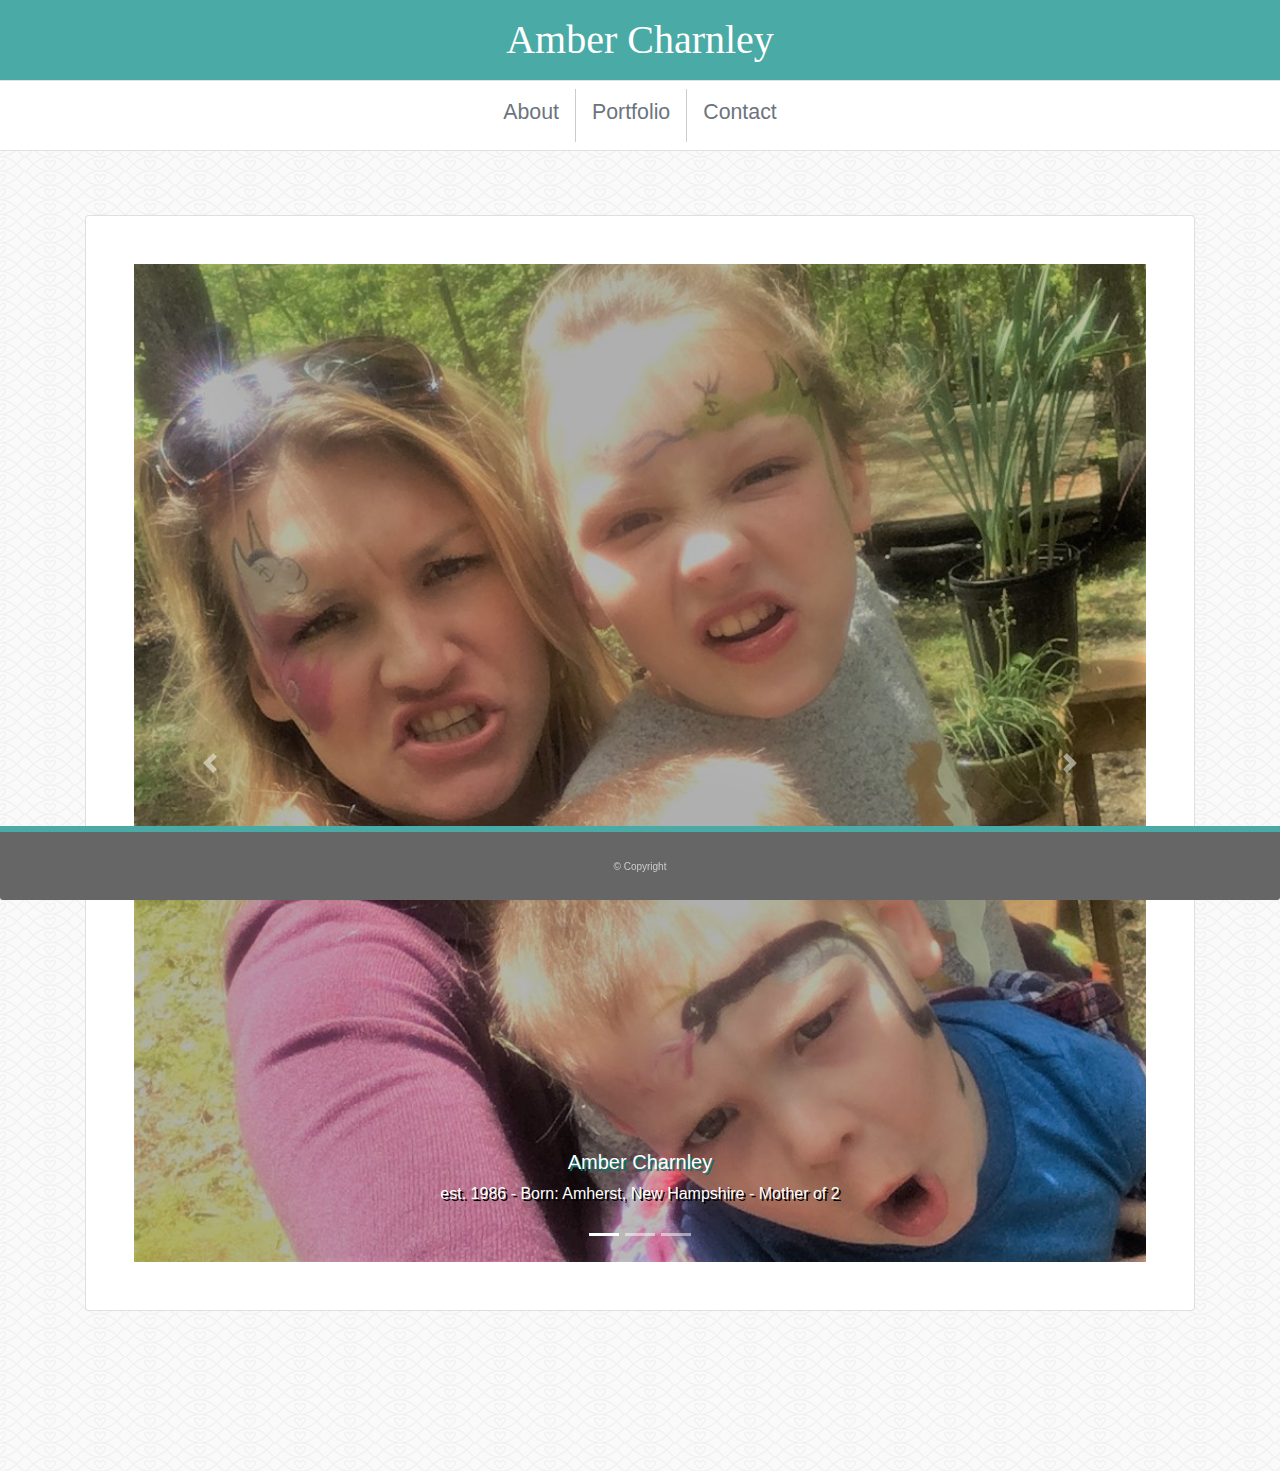
<file: index.html>
<!doctype html>
<html lang="en">

<head>
    <!-- Required meta tags -->
    <meta charset="utf-8">
    <meta name="viewport" content="width=device-width, initial-scale=1, shrink-to-fit=no">



    <!-- Bootstrap CSS -->
    <link rel="stylesheet" type="text/css" href="reset.css">
    <link rel="stylesheet" href="https://stackpath.bootstrapcdn.com/bootstrap/4.3.1/css/bootstrap.min.css"
        integrity="sha384-ggOyR0iXCbMQv3Xipma34MD+dH/1fQ784/j6cY/iJTQUOhcWr7x9JvoRxT2MZw1T" crossorigin="anonymous">
    <link rel="stylesheet" type="text/css" href="style.css">

    <title>Student Bio</title>
</head>

<body background="images/fishnets-and-hearts.png" class="text-center">

    <h1 id="heading" class="p-3 mb-0 border-bottom">
            Amber Charnley</h1>
            
   
        <div>
            <nav class="nav justify-content-center mt-0 border-bottom p-2">
                <a class="nav-link text-muted" href="about.html" id="aboutlink">About</a>
                <a class="nav-link text-muted" href="portfolio.html" id="portfoliolink">Portfolio</a>
                <a class="nav-link text-muted" href="contact.html">Contact</a>
            </nav>
        </div>
        <br>
        <br>
     <div class="container">
        <div class="card p-5">
            
                <div class="bd-example">
                        <div id="carouselExampleCaptions" class="carousel slide" data-ride="carousel">
                          <ol class="carousel-indicators">
                            <li data-target="#carouselExampleCaptions" data-slide-to="0" class="active"></li>
                            <li data-target="#carouselExampleCaptions" data-slide-to="1"></li>
                            <li data-target="#carouselExampleCaptions" data-slide-to="2"></li>
                          </ol>
                          <div class="carousel-inner">
                            <div class="carousel-item active">
                              <img src="images/chicklens.JPG" class="d-block w-100" id="chicklens" alt="easter-with-kids">
                              <div class="carousel-caption d-none d-md-block">
                                <h5>Amber Charnley</h5>
                                <p class="imagequote">est. 1986 - Born: Amherst, New Hampshire - Mother of 2 </p>
                              </div>
                            </div>
                            <div class="carousel-item">
                              <img src="images/Mason-Sumatra.JPG" class="d-block w-100" alt="mason-with-sumatra">
                              <div class="carousel-caption d-none d-md-block">
                                <h5>And the Girl Said...</h5>
                                <p class="imagequote">I'm not pretty enough, I'm not smart enough, I'm not brave enough, I'm not good enough</p>
                              </div>
                            </div>
                            <div class="carousel-item">
                              <img src="images/madison-pecos.JPG" class="d-block w-100" alt="madison-with-pecos">
                              <div class="carousel-caption d-none d-md-block">
                                <h5>And the Horse Said Back...</h5>
                                <p class="imagequote">Don't worry, I can fix all that. Just hang on!
                                </p>
                              </div>
                            </div>
                          <a class="carousel-control-prev" href="#carouselExampleCaptions" role="button" data-slide="prev">
                            <span class="carousel-control-prev-icon" aria-hidden="true"></span>
                            <span class="sr-only">Previous</span>
                          </a>
                          <a class="carousel-control-next" href="#carouselExampleCaptions" role="button" data-slide="next">
                            <span class="carousel-control-next-icon" aria-hidden="true"></span>
                            <span class="sr-only">Next</span>
                          </a>
                        </div>
                      </div>
           
            </div>
        </div>
        <br>
        <br>
        <br>
        <br>
        <br>
        <div class="card-footer fixed-bottom p-4" id="footer">
          <span> <a href="index.html"> © Copyright </a>
          </span>
        </div>
    </div>



    <!-- Optional JavaScript -->
    <!-- jQuery first, then Popper.js, then Bootstrap JS -->
    <script src="https://code.jquery.com/jquery-3.3.1.slim.min.js"
        integrity="sha384-q8i/X+965DzO0rT7abK41JStQIAqVgRVzpbzo5smXKp4YfRvH+8abtTE1Pi6jizo"
        crossorigin="anonymous"></script>
    <script src="https://cdnjs.cloudflare.com/ajax/libs/popper.js/1.14.7/umd/popper.min.js"
        integrity="sha384-UO2eT0CpHqdSJQ6hJty5KVphtPhzWj9WO1clHTMGa3JDZwrnQq4sF86dIHNDz0W1"
        crossorigin="anonymous"></script>
    <script src="https://stackpath.bootstrapcdn.com/bootstrap/4.3.1/js/bootstrap.min.js"
        integrity="sha384-JjSmVgyd0p3pXB1rRibZUAYoIIy6OrQ6VrjIEaFf/nJGzIxFDsf4x0xIM+B07jRM"
        crossorigin="anonymous"></script>
</body>

</html>
</file>
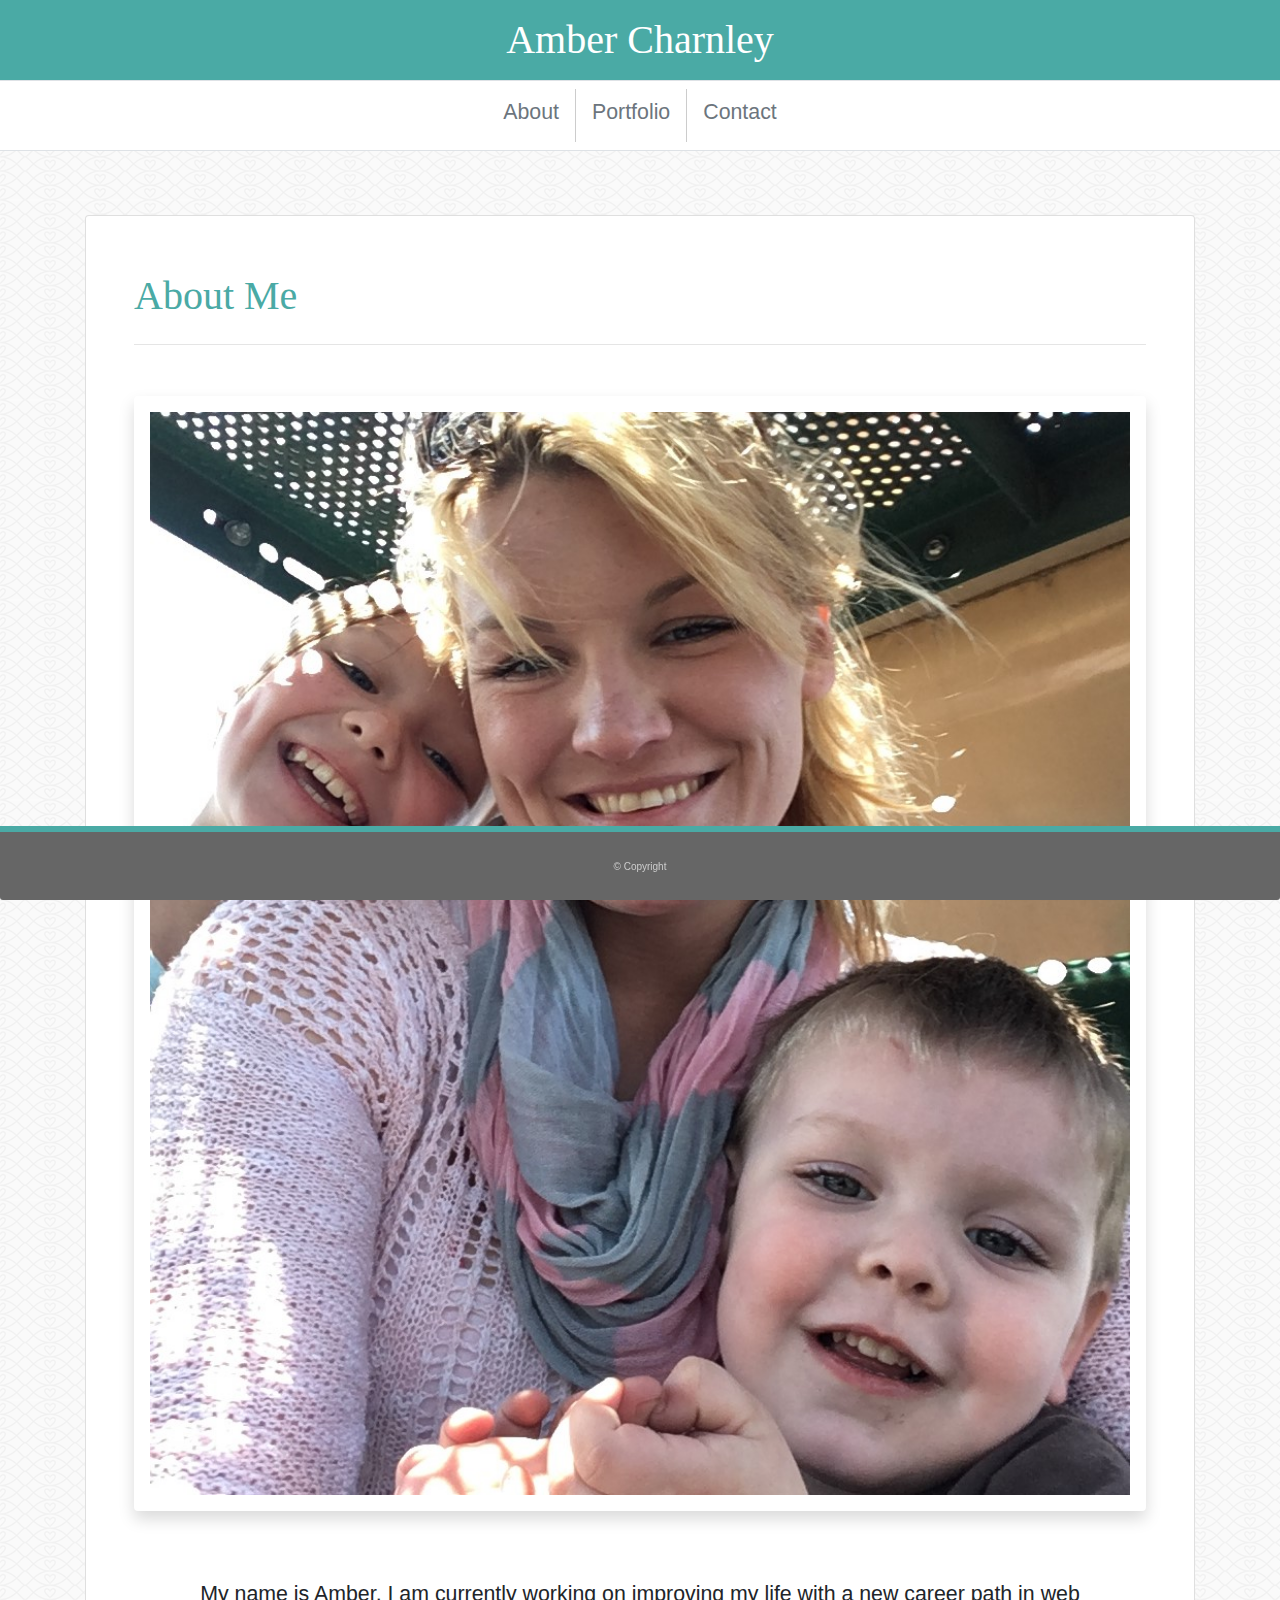
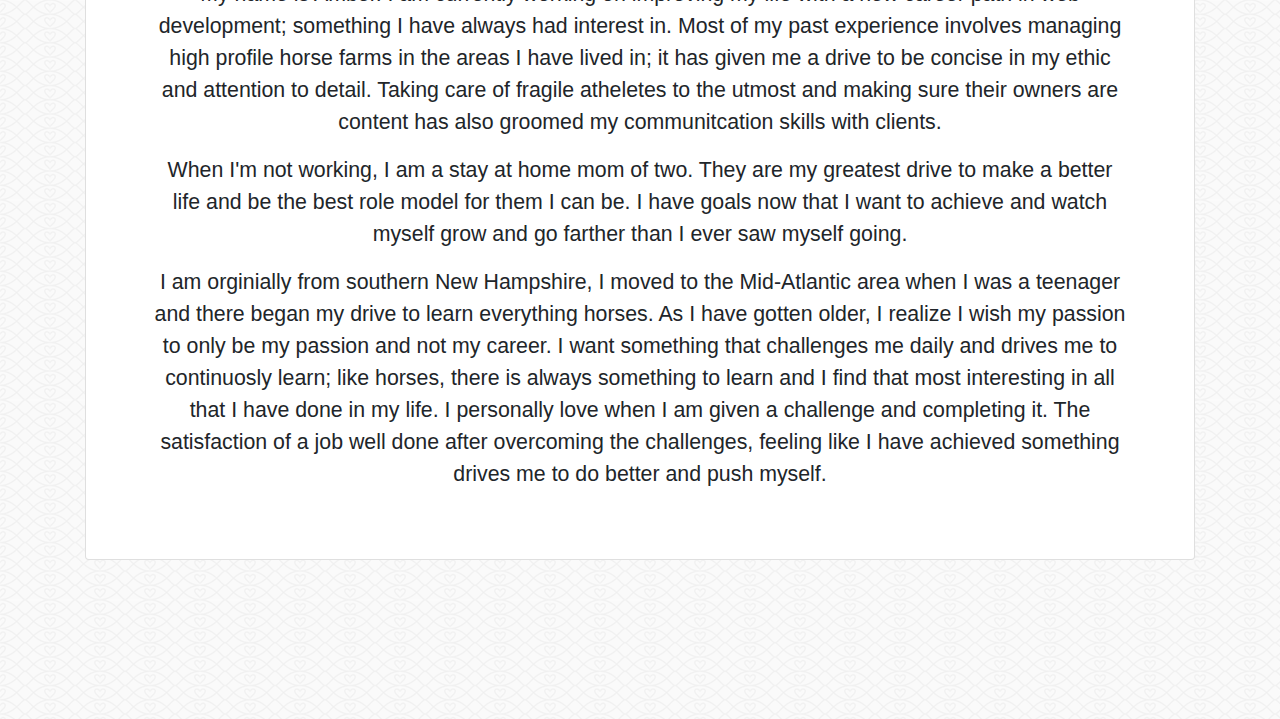
<file: about.html>
<!doctype html>
<html lang="en">

<head>
    <!-- Required meta tags -->
    <meta charset="utf-8">
    <meta name="viewport" content="width=device-width, initial-scale=1, shrink-to-fit=no">



    <!-- Bootstrap CSS -->
    <link rel="stylesheet" type="text/css" href="reset.css">
    <link rel="stylesheet" href="https://stackpath.bootstrapcdn.com/bootstrap/4.3.1/css/bootstrap.min.css"
        integrity="sha384-ggOyR0iXCbMQv3Xipma34MD+dH/1fQ784/j6cY/iJTQUOhcWr7x9JvoRxT2MZw1T" crossorigin="anonymous">
    <link rel="stylesheet" type="text/css" href="style.css">

    <title>Student Bio</title>
</head>

<body background="images/fishnets-and-hearts.png" class="text-center">

    <h1 id="heading" class="p-3 mb-0 border-bottom">
            Amber Charnley</h1>
            
   
        <div>
            <nav class="nav justify-content-center mt-0 border-bottom p-2">
                <a class="nav-link text-muted" href="about.html" id="aboutlink">About</a>
                <a class="nav-link text-muted" href="portfolio.html" id="portfoliolink">Portfolio</a>
                <a class="nav-link text-muted" href="contact.html">Contact</a>
            </nav>
        </div>
        <br>
        <br>
     <div class="container">
        <div class="card p-5">
            <h1 class="mt-2">
                About Me
            </h1>
            <hr>
            <br>
            <img src="images/cropped.jpeg" class="card-img-top shadow p-3 mb-5 bg-white rounded" alt="Me and kids">
            <div class="card-body">
                <p class="card-text">
                    My name is Amber. I am currently working on improving my life with a new career
                    path in web development; something I have always had interest in. Most of my past experience
                    involves managing high profile horse farms in the areas I have lived in; it has given me a drive to
                    be concise in my ethic and attention to detail. Taking care of fragile atheletes to the utmost and
                    making sure their owners are content has also groomed my communitcation skills with clients.
                </p>

                <p class="card-text">
                    When I'm not working, I am a stay at home mom of two. They are my greatest drive to make a better
                    life
                    and be the best role model for them I can be. I have goals now that I want to achieve and watch
                    myself
                    grow and go farther than I ever saw myself going.
                </p>
                <p class="card-text">
                    I am orginially from southern New Hampshire, I moved to the Mid-Atlantic area when I was a teenager
                    and
                    there began my drive to learn everything horses. As I have gotten older, I realize I wish my passion
                    to
                    only be my passion and not my career. I want something that challenges me daily and drives me to
                    continuosly learn; like horses, there is always something to learn and I find that most interesting
                    in
                    all that I have done in my life.
                    I personally love when I am given a challenge and completing it. The satisfaction of a job well done
                    after overcoming the challenges, feeling like I have achieved something drives me to do better and
                    push
                    myself.
                </p>
            </div>
        </div>
        <br>
        <br>
        <br>
        <br>
        <br>
        <div class="card-footer fixed-bottom p-4" id="footer">
                <span> <a href="index.html"> © Copyright </a>
                </span>
        </div>
    </div>



    <!-- Optional JavaScript -->
    <!-- jQuery first, then Popper.js, then Bootstrap JS -->
    <script src="https://code.jquery.com/jquery-3.3.1.slim.min.js"
        integrity="sha384-q8i/X+965DzO0rT7abK41JStQIAqVgRVzpbzo5smXKp4YfRvH+8abtTE1Pi6jizo"
        crossorigin="anonymous"></script>
    <script src="https://cdnjs.cloudflare.com/ajax/libs/popper.js/1.14.7/umd/popper.min.js"
        integrity="sha384-UO2eT0CpHqdSJQ6hJty5KVphtPhzWj9WO1clHTMGa3JDZwrnQq4sF86dIHNDz0W1"
        crossorigin="anonymous"></script>
    <script src="https://stackpath.bootstrapcdn.com/bootstrap/4.3.1/js/bootstrap.min.js"
        integrity="sha384-JjSmVgyd0p3pXB1rRibZUAYoIIy6OrQ6VrjIEaFf/nJGzIxFDsf4x0xIM+B07jRM"
        crossorigin="anonymous"></script>
</body>

</html>
</file>
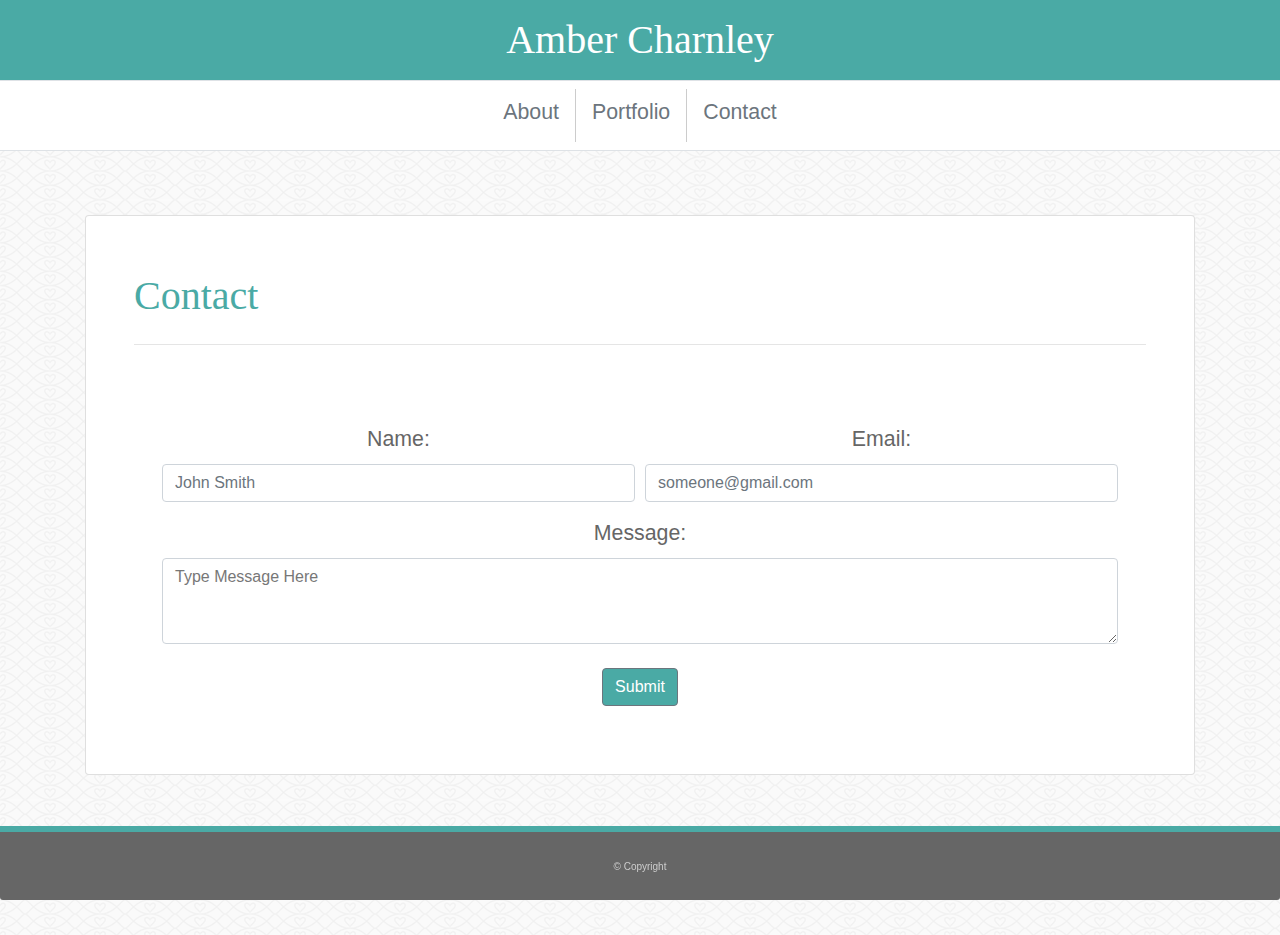
<file: contact.html>
<!doctype html>
<html lang="en">

<head>
    <!-- Required meta tags -->
    <meta charset="utf-8">
    <meta name="viewport" content="width=device-width, initial-scale=1, shrink-to-fit=no">



    <!-- Bootstrap CSS -->

    <link rel="stylesheet" href="https://stackpath.bootstrapcdn.com/bootstrap/4.3.1/css/bootstrap.min.css"
        integrity="sha384-ggOyR0iXCbMQv3Xipma34MD+dH/1fQ784/j6cY/iJTQUOhcWr7x9JvoRxT2MZw1T" crossorigin="anonymous">
    <link rel="stylesheet" type="text/css" href="style.css">

    <title>Student Bio</title>
</head>

<body background="images/fishnets-and-hearts.png" class="text-center">

    <h1 id="heading" class="p-3 mb-0 border-bottom">Amber Charnley</h1>
    
        <div>


            <nav class="nav  justify-content-center mt-0 border-bottom p-2">
                <a class="nav-link text-muted" href="about.html" id="aboutlink">About</a>
                <a class="nav-link text-muted" href="portfolio.html" id="portfoliolink">Portfolio</a>
                <a class="nav-link text-muted" href="contact.html">Contact</a>
            </nav>
        </div>
        <br>
        <br>
        <div class="container">

        <div class="card p-5">
            <h1 class="mt-2">Contact
            </h1>
            <hr style="color:black; height:2pt;"><br>
            <div class="card-body">
                <form style="color:#666666;">
                    <div class="form-row p-2">
                        <div class="col-md-6">
                            <label for="formGroupExampleInput">Name:</label>
                            <input type="text" class="form-control" id="formGroupExampleInput" placeholder="John Smith">
                        </div>
                        <div class="col-md-6">
                            <label for="formGroupExampleInput">Email:</label>
                            <input type="text" class="form-control" id="formGroupExampleInput"
                                placeholder="someone@gmail.com">
                        </div>
                    </div>
                    <div class="form-group p-2">
                        <label for="exampleFormControlTextarea1">Message:</label>
                        <textarea class="form-control" id="exampleFormControlTextarea1" rows="3"
                            style="color:#777777;;">Type Message Here</textarea>
                    </div>

                    <button type="button" class="btn btn-outline-secondary"
                        style="background-color: #4aaaa5;color:#ffffff;">Submit</button>
                </form>
            </div>
        </div>
        <br>
        <br>
        <br>
        <br>
        <br>
        <div class="card-footer fixed-bottom p-4" id="footer">
                <span> <a href="index.html"> © Copyright </a>
                </span>
        </div>
    </div>



    <!-- Optional JavaScript -->
    <!-- jQuery first, then Popper.js, then Bootstrap JS -->
    <script src="https://code.jquery.com/jquery-3.3.1.slim.min.js"
        integrity="sha384-q8i/X+965DzO0rT7abK41JStQIAqVgRVzpbzo5smXKp4YfRvH+8abtTE1Pi6jizo"
        crossorigin="anonymous"></script>
    <script src="https://cdnjs.cloudflare.com/ajax/libs/popper.js/1.14.7/umd/popper.min.js"
        integrity="sha384-UO2eT0CpHqdSJQ6hJty5KVphtPhzWj9WO1clHTMGa3JDZwrnQq4sF86dIHNDz0W1"
        crossorigin="anonymous"></script>
    <script src="https://stackpath.bootstrapcdn.com/bootstrap/4.3.1/js/bootstrap.min.js"
        integrity="sha384-JjSmVgyd0p3pXB1rRibZUAYoIIy6OrQ6VrjIEaFf/nJGzIxFDsf4x0xIM+B07jRM"
        crossorigin="anonymous"></script>
</body>

</html>
</file>
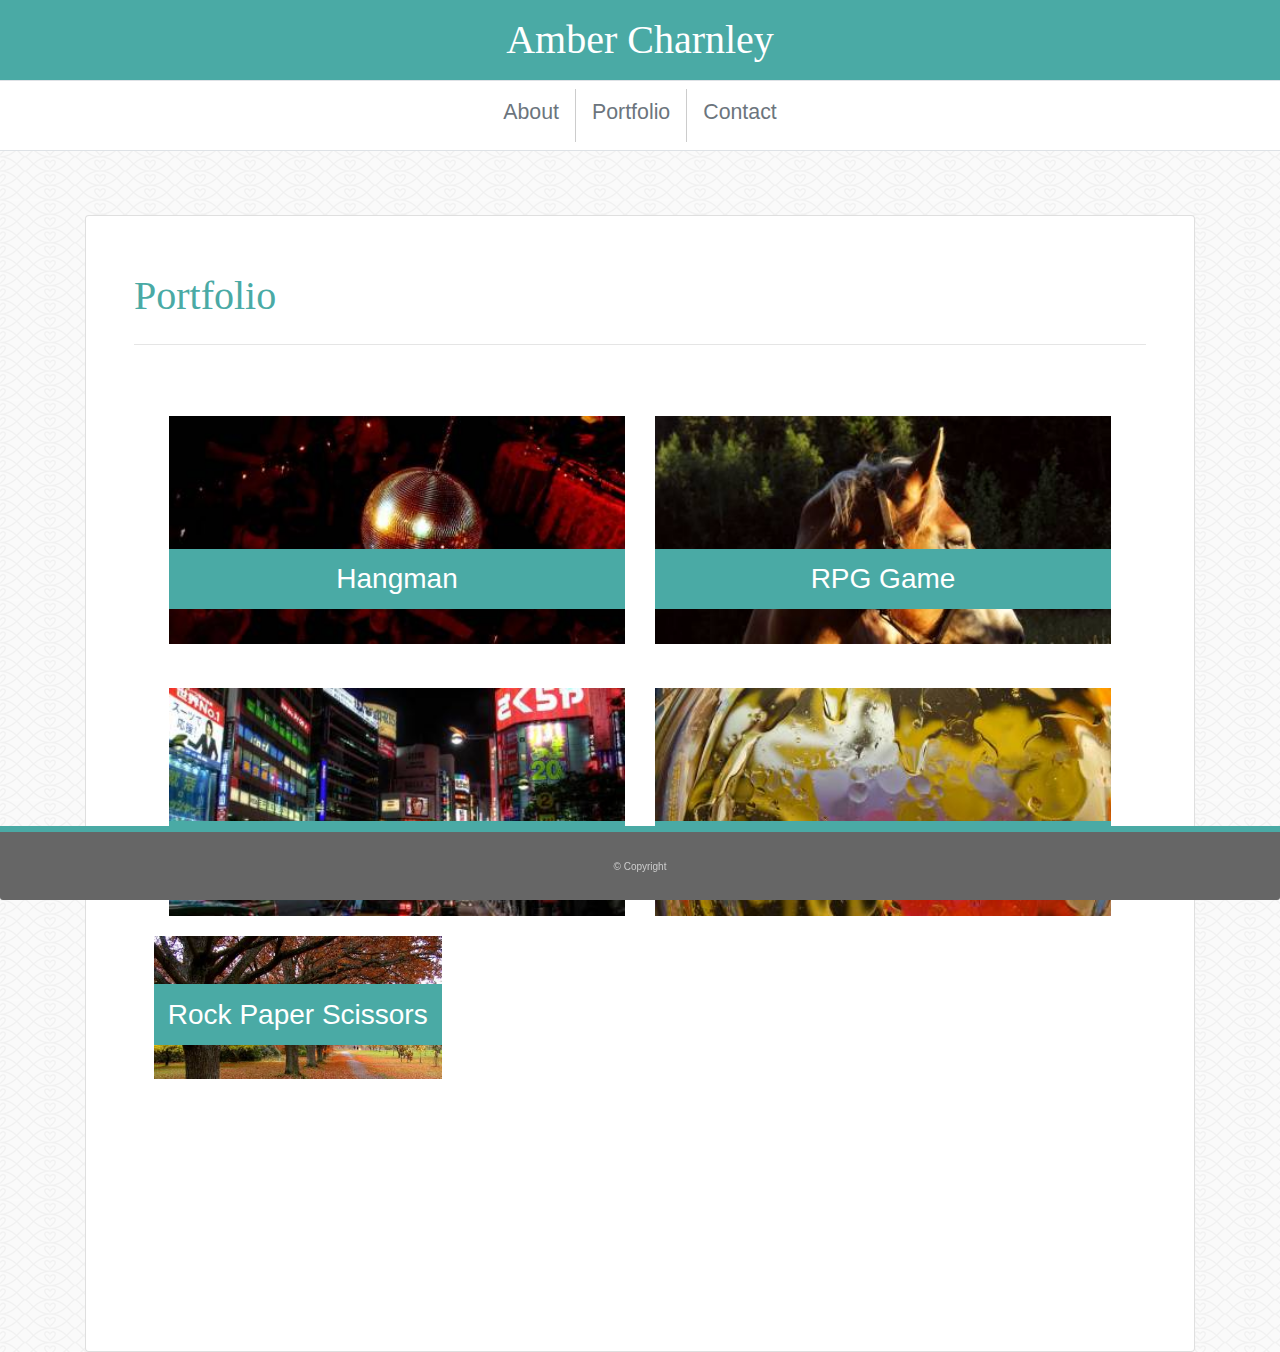
<file: portfolio.html>
<!doctype html>
<html lang="en">

<head>
    <!-- Required meta tags -->
    <meta charset="utf-8">
    <meta name="viewport" content="width=device-width, initial-scale=1, shrink-to-fit=no">



    <!-- Bootstrap CSS -->

    <link rel="stylesheet" href="https://stackpath.bootstrapcdn.com/bootstrap/4.3.1/css/bootstrap.min.css"
        integrity="sha384-ggOyR0iXCbMQv3Xipma34MD+dH/1fQ784/j6cY/iJTQUOhcWr7x9JvoRxT2MZw1T" crossorigin="anonymous">
    <link rel="stylesheet" type="text/css" href="style.css">
    <title>Student Bio</title>
</head>

<body background="images/fishnets-and-hearts.png" style="font-family: Arial, Helvetica, sans-serif; font-size:16pt;"
    class="text-center">


    <div>
        <h1 id="heading" class="p-3 mb-0 border-bottom">Amber Charnley</h1>

        <nav class="nav  justify-content-center mt-0 border-bottom p-2">
            <a class="nav-link text-muted" href="about.html" id="aboutlink">About</a>
            <a class="nav-link text-muted" href="portfolio.html" id="portfoliolink">Portfolio</a>
            <a class="nav-link text-muted" href="contact.html">Contact</a>
        </nav>
    </div>
    <div class="container">
        <br>
        <br>

        <div class="card p-5" id="content" >
            <h1 class="mt-2">Portfolio 
            </h1>
            <hr>
            <br>
            <div class="card-body">
                <div class="container">
                    <div class="row pb-4">
                        <div class="col-sm">
                            <div class="imagecontainer">
                                <a href="index.html">
                                    <img src="images/pixel4.jpg" class="img-fluid p-0 m-0" alt="Responsive image">
                                    <h3>
                                        Hangman</h3>
                                </a>
                            </div>
                        </div>
                        <div class="col-sm">
                            <div class="imagecontainer">
                                <a href="index.html">
                                    <img src="images/pixel2.jpg" class="img-fluid p-0 m-0" alt="Responsive image">
                                    <h3>
                                        RPG Game</h3>
                                </a>
                            </div>
                        </div>
                    </div>
                    <div class="row pb-4">
                        <div class="col-sm">
                            <div class="imagecontainer">
                                <a href="index.html">
                                    <img src="images/pixel1.jpg" class="img-fluid p-0 m-0" alt="Responsive image">
                                    <h3>
                                        Trivia Game</h3>
                                </a>
                            </div>
                        </div>
                        <div class="col-sm">
                            <div class="imagecontainer">
                                <a href="index.html">
                                    <img src="images/pixel5.jpg" class="img-fluid p-0 m-0" alt="Responsive image">
                                    <h3>
                                        Rutgers Info Widget</h3>
                                </a>
                            </div>
                        </div>
                    </d iv>
                    <div class="row">
                        <div class="col-sm">
                            <div class="imagecontainer">
                                <a href="index.html">
                                    <img src="images/pixel3.jpg" class="img-fluid p-0 m-0" alt="Responsive image">
                                    <h3>
                                        Rock Paper Scissors</h3>
                                </a>
                            </div>
                        </div>
                        <div class="col-sm">
                                <div id="ghost">
                                </div>
                            </div>
                    </div>
                </div>
            </div>
        </div>
        <br>
        <br>
        <br>
        <br>
        <br>
        <div class="card-footer fixed-bottom p-4" id="footer">
                <span> <a href="index.html"> © Copyright </a>
                </span>
        <br>
        </div>
    </div>



    <!-- Optional JavaScript -->
    <!-- jQuery first, then Popper.js, then Bootstrap JS -->
    <script src="https://code.jquery.com/jquery-3.3.1.slim.min.js"
        integrity="sha384-q8i/X+965DzO0rT7abK41JStQIAqVgRVzpbzo5smXKp4YfRvH+8abtTE1Pi6jizo"
        crossorigin="anonymous"></script>
    <script src="https://cdnjs.cloudflare.com/ajax/libs/popper.js/1.14.7/umd/popper.min.js"
        integrity="sha384-UO2eT0CpHqdSJQ6hJty5KVphtPhzWj9WO1clHTMGa3JDZwrnQq4sF86dIHNDz0W1"
        crossorigin="anonymous"></script>
    <script src="https://stackpath.bootstrapcdn.com/bootstrap/4.3.1/js/bootstrap.min.js"
        integrity="sha384-JjSmVgyd0p3pXB1rRibZUAYoIIy6OrQ6VrjIEaFf/nJGzIxFDsf4x0xIM+B07jRM"
        crossorigin="anonymous"></script>
</body>

</html>
</file>
<file: style.css>
*{
    box-sizing: border-box;
}

body {
    font-family: Arial, Helvetica, sans-serif; font-size:16pt;
}

#heading {
    background-color:#4aaaa5; 
    color:#ffffff;
    font-family: Georgia, 'Times New Roman', Times, serif; 
    text-align: center;
    width: 100%; 
}

nav {
    background-color:#ffffff; 
    color:#777777;
    width: 100%;
    height: 70px;
}

nav a:hover{
    color: #4aaaa5;
    font-size: 18pt;
}

nav a {
    color: #777777;
    cursor: pointer;
    text-decoration: none;
}

span a{
    color: #cccccc;
    font-size: 10px;
    text-decoration: none;
}

span a:hover{
    cursor: pointer;
    text-decoration: none;
    color: #ffffff;
}

#aboutlink {
    border-right-width: 1px;
    border-right-style: solid;
    border-right-color: #cccccc;
}

#portfoliolink {
    border-right-width: 1px;
    border-right-style: solid;
    border-right-color: #cccccc;
}

h1 {
    color:#4aaaa5; 
    font-family:Georgia, 'Times New Roman', Times, serif; text-align:left;
}

h5  {
    text-shadow: 2px 2px #07746e;
}

.imagequote{
    font-size: 16px;
    text-shadow: 2px 2px black;
}

#chicklens{
    width: 90%;
}

hr {
    color:black;
    height:2pt;
}

#content{
    width: 100%;
}

#footer {
    clear: both;
    overflow: auto;
    background-color: #666666;
    border-top: solid; 
    border-top-color:#4aaaa5; 
    border-top-width: 5pt; 
    color: #cccccc; 
    font-size: 10pt;
}

.imagecontainer {
    position: relative;
    width:100%;
    margin-bottom: 20px;
}

img {
    width:100%;
    min-width: 175px;
}

h3 {
    position: absolute; 
    bottom: 20pt; 
    left:0px;
    right: 0px; 
    background-color: #4aaaa5; 
    color: #ffffff; 
    padding: 10pt; 
    width:100%;
}

#ghost{
    min-width: 175px;
}


@media screen and (max-width: 1000px) {
    h3 {
        position: absolute;
        bottom: 20pt;
        left: 0px;
        right: 0px;
        background-color: #4aaaa5;
        color: #ffffff;
        padding: 7pt;
        width:100%;
        font-size: 20px;
    }
}

@media screen and (max-width: 780px) {
    h3 {
        font-size: 17px;
    }
}

@media screen and (max-width: 400px) {
    h1{
        font-size: 28px;
    }
    
    a{
        font-size: 15px;
    }

    a:hover{
        color: #4aaaa5;
        font-size: 16pt;
    }
    
    p{
        font-size:14px;
    }

    .form-control{
        font-size:14px;
    }
    
    .card-body{
        margin-left: 0;
        padding-left: 0;
        margin-top: 0;
        padding-top: 0;
        padding-right:0;
    }

    .card{
        margin-left: 0px;
        margin-right: 0px;
    }

    .p-5{
        padding:10px;
    }

    .col-sm{
        padding: 0px;
    }

    .imagecontainer{
        min-width: 175px;
    }
    
    h3 {
        position: absolute;
        bottom: 20pt;
        left: 0px;
        right: 0px;
        background-color: #4aaaa5;
        color: #ffffff;
        padding: 7pt;
        width:100%;
        font-size: 15px;
    }

    img{
        width:100%;
        min-width: 175px;
    }

    .pb-4{
        padding-bottom: 10px;
    }

    #footer {
        font-size:10px;
    }
}
</file>
